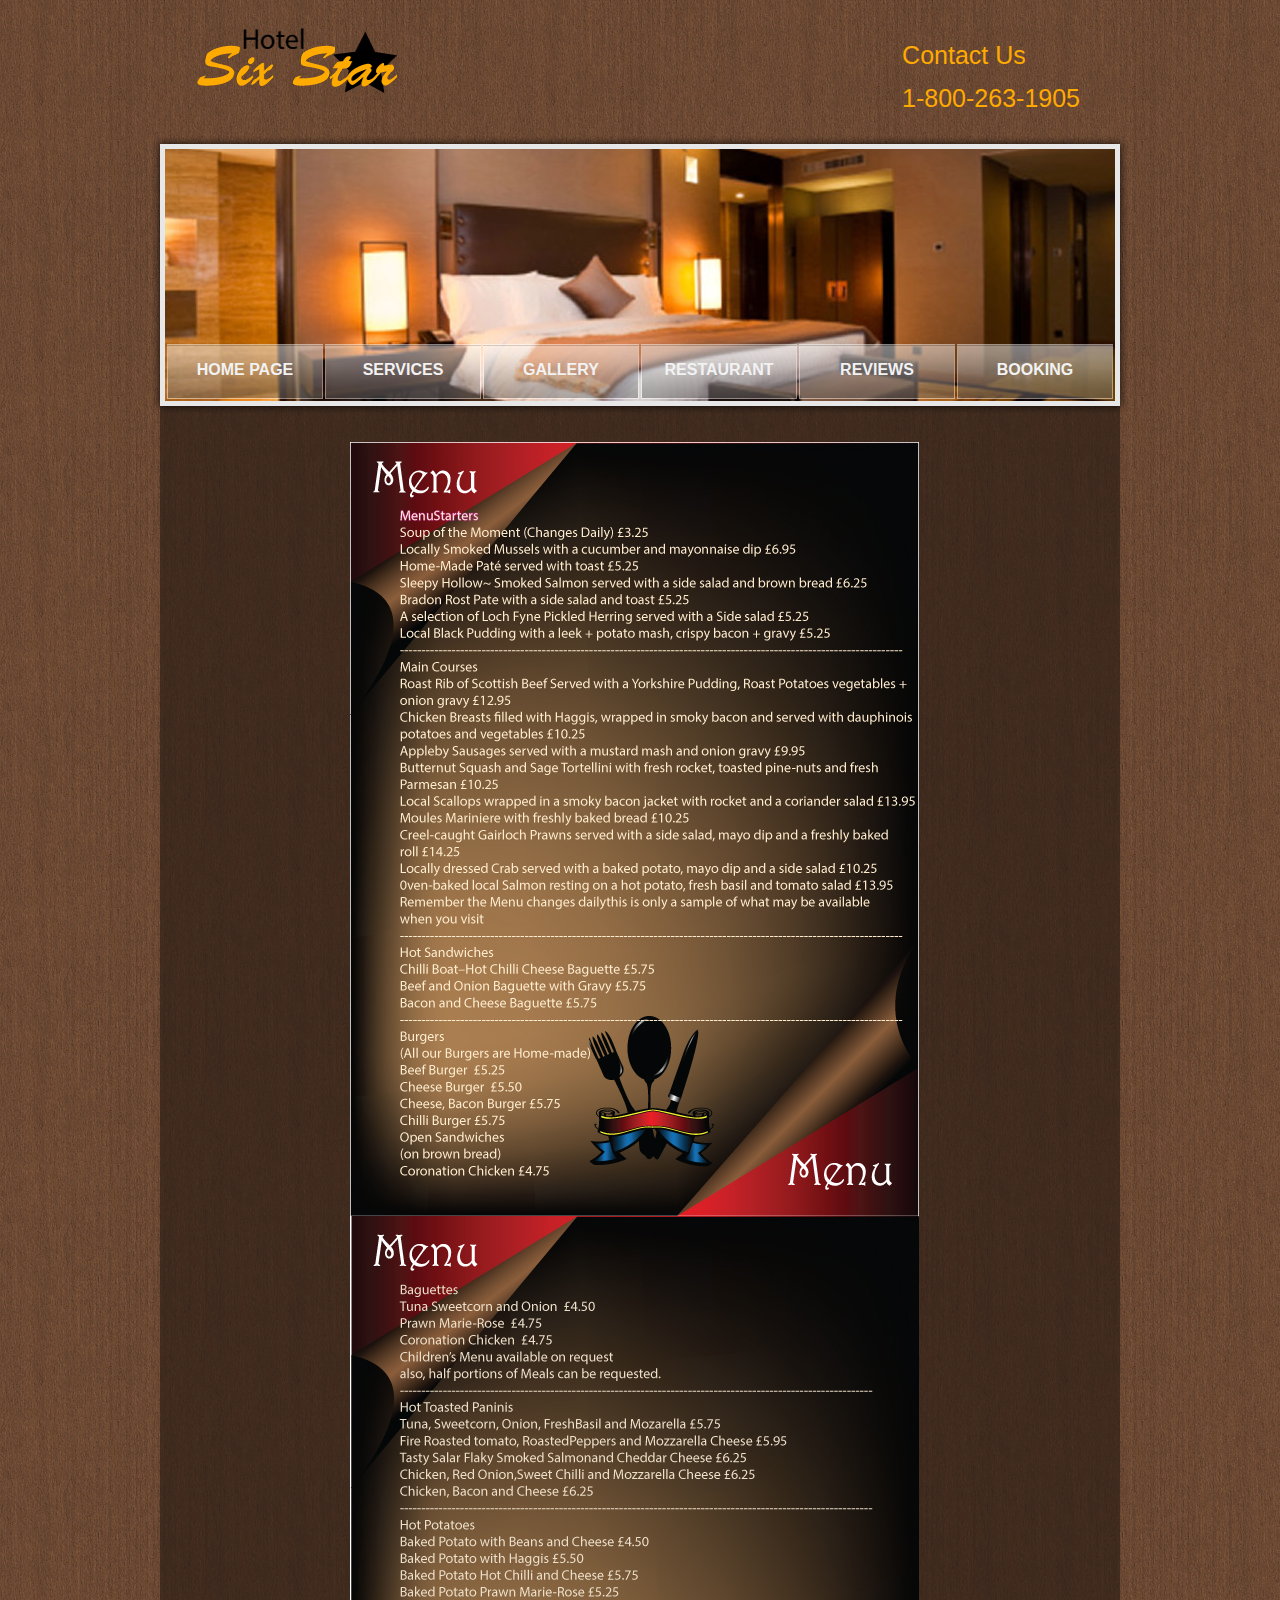
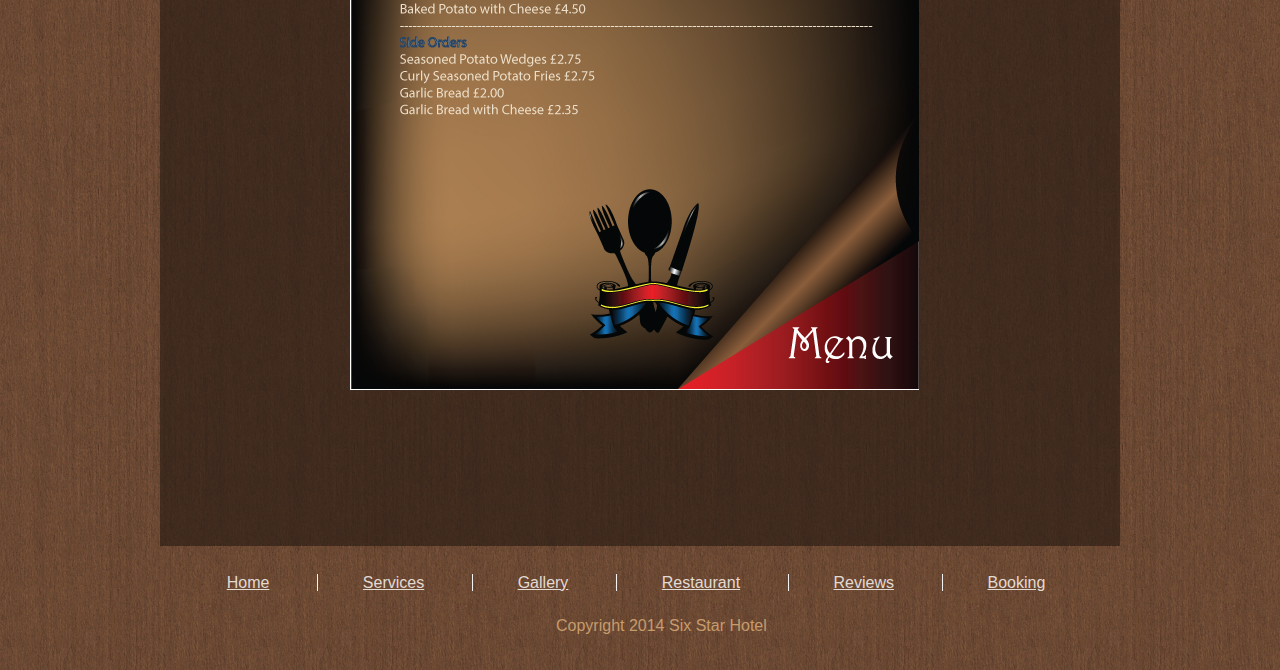
<file: menu.html>
﻿<!DOCTYPE html PUBLIC "-//W3C//DTD XHTML 1.0 Strict//EN" "http://www.w3.org/TR/xhtml1/DTD/xhtml1-strict.dtd">
<html xmlns="http://www.w3.org/1999/xhtml" xml:lang="en" lang="en">
<head>
<title>Hotel Six Star</title>
<meta http-equiv="Content-Type" content="text/html; charset=utf-8" />
<meta http-equiv="Content-Style-Type" content="text/css" />
<link href="style.css" rel="stylesheet" type="text/css" />
<link href="layout.css" rel="stylesheet" type="text/css" />
<script src="js/maxheight.js" type="text/javascript"></script>

</head>
<body id="page5" onload="new ElementMaxHeight();">
<div id="main">
<!-- header -->
	<div id="header" class="small">
		<div class="row-1">
			<div class="wrapper">
				<img src="images/LOGO.png" alt="Hotel Six Star Logo"/>
				<div class="phones">
					<p>Contact Us</p>
					<p>1-800-263-1905</p>
				</div>
			</div>
		</div>
		<div class="row-2 alt">
	 		<div class="indent">
<!-- header-box-small begin -->
				<div class="header-box-small">
					<div class="inner">
						<ul class="nav">
					 		<li><a href="index.html">Home page</a></li>
							<li><a href="services.html">Services</a></li>
							<li><a href="gallery.html">Gallery</a></li>
							<li><a href="restaurant.html">Restaurant</a></li>
							<li><a href="reviews.php">Reviews</a></li>
							<li><a href="booking.php">Booking</a></li>
						</ul>
					</div>
				</div>
<!-- header-box-small end -->
			</div>
		</div>
       </div> 
<!-- content -->
	<div id="content">
		<div class="gallery"></div>
		<div class="indent">
			<ul class="list4">
				<li>
				  <form id="form1" method="post" action="">
				    <p>
				      <input type="image" name="imageField" id="imageField" src="images/restaurant-menu1.jpg" alt="Menu" />
			          <input type="image" name="imageField2" id="imageField2" src="images/restaurant-menu2.jpg" alt="Menu" />
				    </p>
			      </form>
				</li>
				<li></li>
				<li><h6>&nbsp;</h6>
				</li>
				<li></li>
			</ul>
		</div>
	</div>

</div>
<!-- footer -->
	<footer>
  		<ul class="nav">
	 		<li><a href="index.html">Home</a></li>
			<li><a href="services.html">Services</a></li>
			<li><a href="gallery.html">Gallery</a></li>
			<li><a href="restaurant.html">Restaurant</a></li>
			<li><a href="reviews.php">Reviews</a></li>
			<li><a href="booking.php">Booking</a></li>
		</ul>
		<div class="wrapper">
			<div class="fleft">Copyright 2014 Six Star Hotel</div>
		</div>
	</footer>
</body>
</html>
</file>
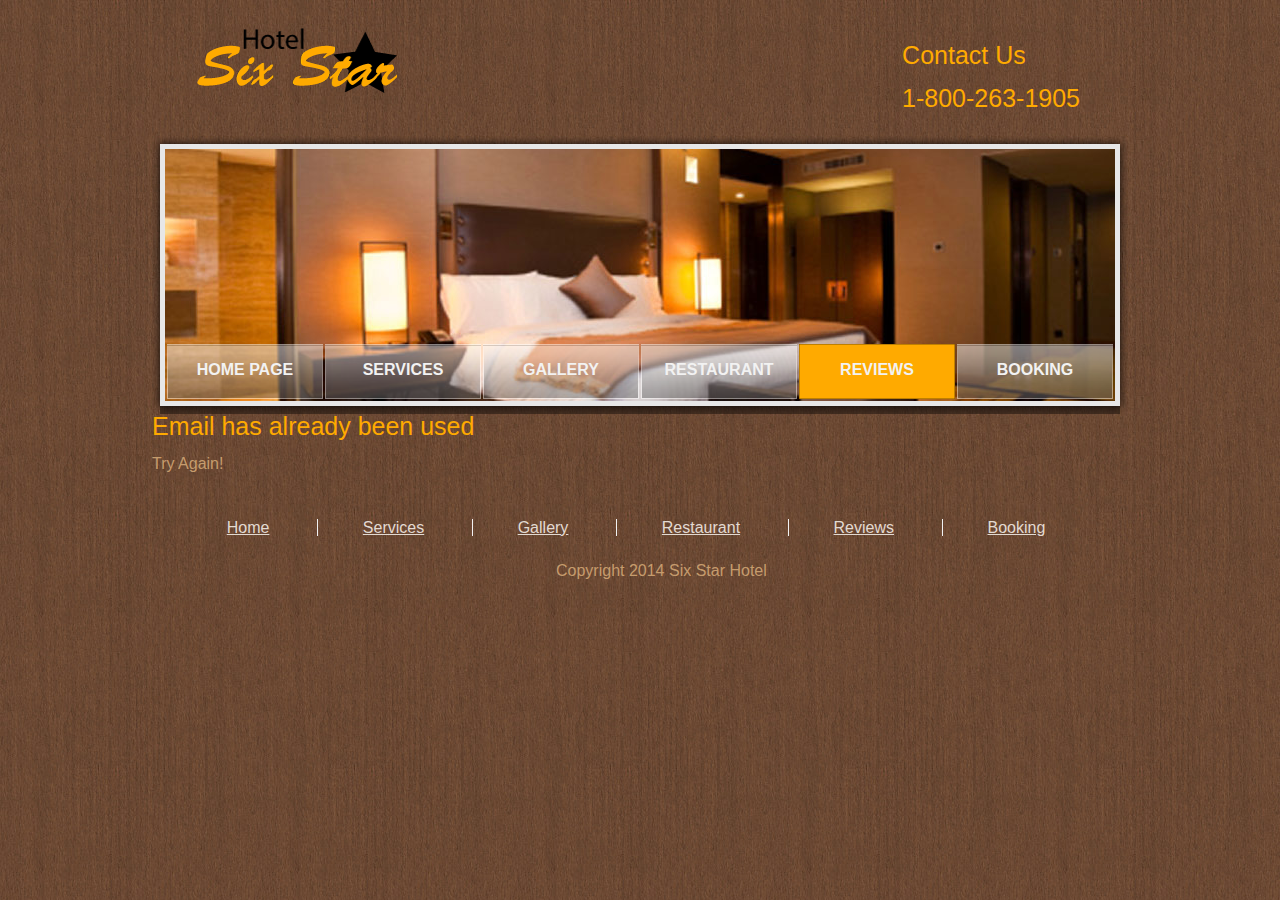
<file: reviewsfailed.html>
﻿<!DOCTYPE html PUBLIC "-//W3C//DTD XHTML 1.0 Strict//EN" "http://www.w3.org/TR/xhtml1/DTD/xhtml1-strict.dtd">
<html xmlns="http://www.w3.org/1999/xhtml" xml:lang="en" lang="en">
<head>
<title>Hotel Six Star</title>
<meta http-equiv="Content-Type" content="text/html; charset=utf-8" />
<meta http-equiv="Content-Style-Type" content="text/css" />
<link href="style.css" rel="stylesheet" type="text/css" />
<link href="layout.css" rel="stylesheet" type="text/css" />
<script src="js/maxheight.js" type="text/javascript"></script>

</head>
<body id="page5" onload="new ElementMaxHeight();">
<div id="main">
<!-- header -->
	<div id="header" class="small">
		<div class="row-1">
			<div class="wrapper">
				<img src="images/LOGO.png" alt="Hotel Six Star Logo"/>
				<div class="phones">
					<p>Contact Us</p>
					<p>1-800-263-1905</p>
				</div>
			</div>
		</div>
		<div class="row-2 alt">
	 		<div class="indent">
<!-- header-box-small begin -->
				<div class="header-box-small">
					<div class="inner">
						<ul class="nav">
					 		<li><a href="index.html">Home page</a></li>
							<li><a href="services.html">Services</a></li>
							<li><a href="gallery.html">Gallery</a></li>
							<li><a href="restaurant.html">Restaurant</a></li>
							<li><a href="Reviews.html" class="current">Reviews</a></li>
							<li><a href="booking.html">Booking</a></li>
						</ul>
					</div>
				</div>
<!-- header-box-small end -->
			</div>
		</div>
       </div> 
<!-- content -->
<h3>Email has already been used</h3>
<p>Try Again!</p>

</div>
</body>
<!-- footer -->
	<footer>
  		<ul class="nav">
	 		<li><a href="index.html">Home</a></li>
			<li><a href="services.html">Services</a></li>
			<li><a href="gallery.html">Gallery</a></li>
			<li><a href="restaurant.html">Restaurant</a></li>
			<li><a href="reviews.php">Reviews</a></li>
			<li><a href="booking.php">Booking</a></li>
		</ul>
		<div class="wrapper">
			<div class="fleft">Copyright 2014 Six Star Hotel</div>
		</div>
	</footer>
</html>
</file>
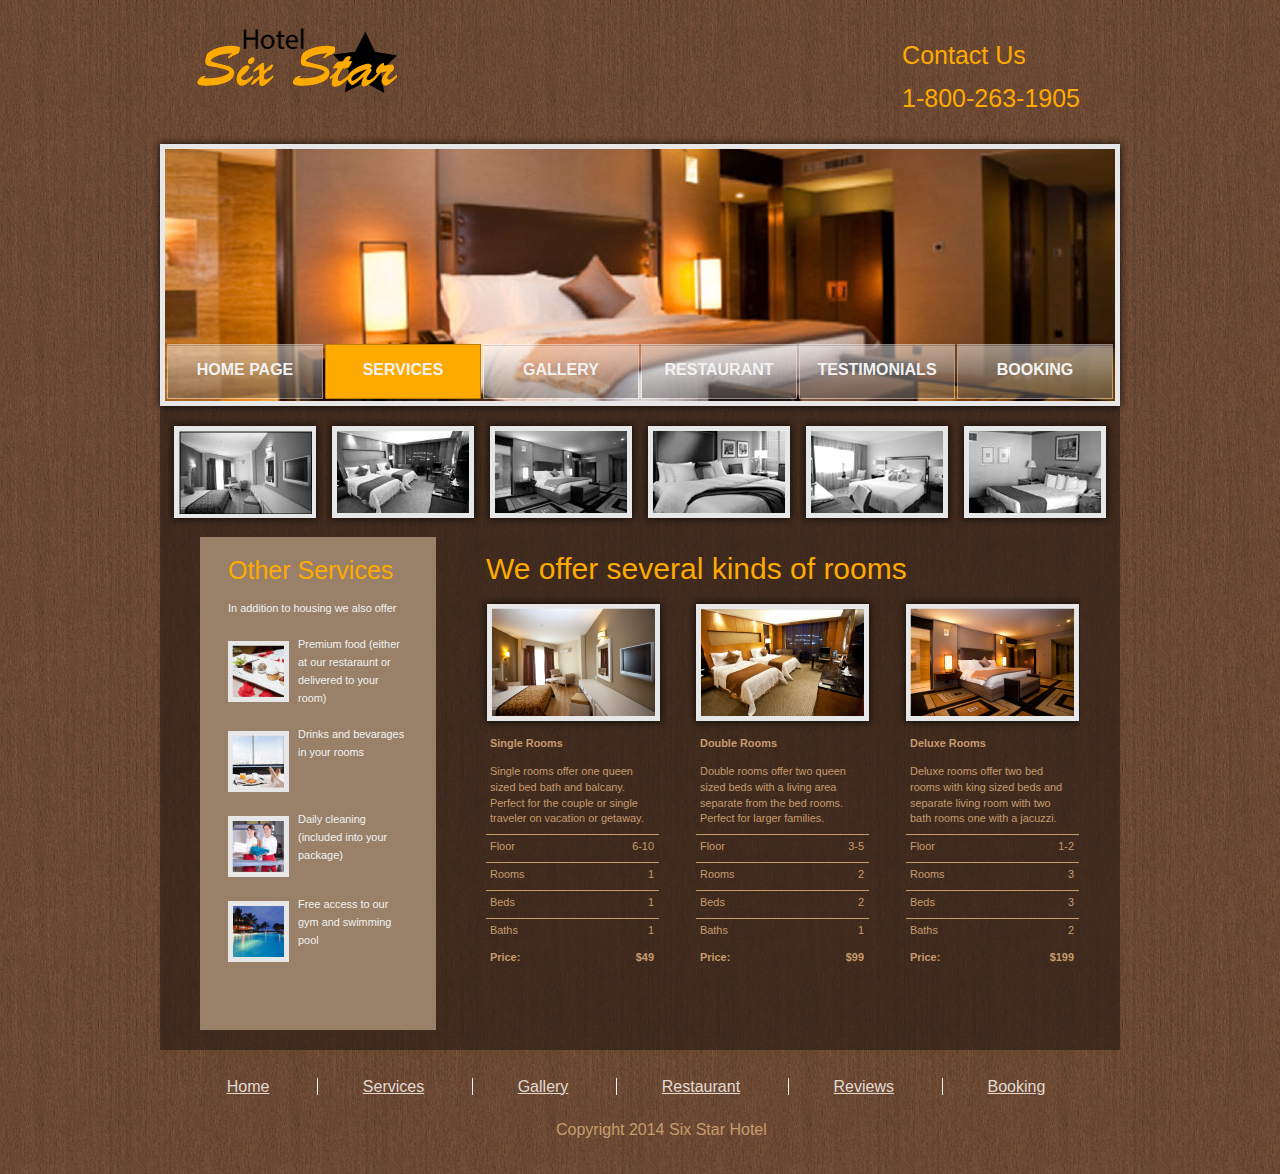
<file: services.html>
<!DOCTYPE html PUBLIC "-//W3C//DTD XHTML 1.0 Strict//EN" "http://www.w3.org/TR/xhtml1/DTD/xhtml1-strict.dtd">
<html xmlns="http://www.w3.org/1999/xhtml" xml:lang="en" lang="en">
<head>
<title>Hotel Six Star</title>
<meta http-equiv="Content-Type" content="text/html; charset=utf-8" />
<meta http-equiv="Content-Style-Type" content="text/css" />
<link href="style.css" rel="stylesheet" type="text/css" />
<link href="layout.css" rel="stylesheet" type="text/css" />
<script src="js/maxheight.js" type="text/javascript"></script>

</head>
<body id="page2" onload="new ElementMaxHeight();">
<div id="main">
<!-- header -->
	<div id="header" class="small">
		<div class="row-1">
	 		<div class="wrapper">
				<img src="images/LOGO.png" alt="Hotel Six Star Logo"/>
				<div class="phones">
					<p>Contact Us</p>
					<p>1-800-263-1905</p>
				</div>
			</div>
		</div>
		<div class="row-2 alt">
	 		<div class="indent">
<!-- header-box-small begin -->
				<div class="header-box-small">
					<div class="inner">
						<ul class="nav">
					 		<li><a href="index.html">Home page</a></li>
							<li><a href="services.html" class="current">Services</a></li>
							<li><a href="gallery.html">Gallery</a></li>
							<li><a href="restaurant.html">Restaurant</a></li>
							<li><a href="testimonials.html">Testimonials</a></li>
							<li><a href="booking.php">Booking</a></li>
						</ul>
					</div>
				</div>
<!-- header-box-small end -->
			</div>
		</div>
	</div>
<!-- content -->
	<div id="content">
		<div class="gallery">
			<ul>
				<li><a href="#"><img alt="Single Room" src="images/2page-img1.jpg" /></a></li>
				<li><a href="#"><img alt="Double Room" src="images/2page-img2.jpg" /></a></li>
				<li><a href="#"><img alt="Deluxe Room" src="images/2page-img3.jpg" /></a></li>
				<li><a href="#"><img alt="Single Room" src="images/2page-img4.jpg" /></a></li>
				<li><a href="#"><img alt="Extra Room" src="images/2page-img5.jpg" /></a></li>
				<li><a href="#"><img alt="Second Bed Room" src="images/2page-img6.jpg" /></a></li>
			</ul>
		</div>
		<div class="wrapper">
			<div class="aside2 maxheight">
<!-- box begin -->
				<div class="box maxheight">
					<div class="inner">
						<h3>Other Services</h3>
						<div class="txt1">
					 		<p>In addition to housing we also offer</p>
							<ul class="img-list">
								<li><img alt="Premium Food " src="images/2page-img7.jpg" />Premium food (either at our restaraunt or delivered to your room)</li>
								<li><img alt="Drinks and Bevarages" src="images/2page-img8.jpg" />Drinks and bevarages in your rooms</li>
								<li><img alt="Daily Cleaning" src="images/2page-img9.jpg" />Daily cleaning (included into your package)</li>
								<li><img alt="Gym and Pool" src="images/2page-img10.jpg" />Free access to our gym and swimming pool</li>
							</ul>
						</div>
					</div>
				</div>
<!-- box end -->
			</div>
			<div class="content2">
				<div class="indent">
					<h2>We offer several kinds of rooms</h2>
					<div class="container">
						<div class="col-1">
				 			<img alt="Single Room" src="images/2page-img11.png" class="extra-img png"/>
							<dl class="list1">
								<dt>Single Rooms</dt>
								<dd>Single rooms offer one queen sized bed bath and balcany. Perfect for the couple or single traveler on vacation or getaway.</dd>
								<dd><span>6-10</span>Floor</dd>
								<dd><span>1</span>Rooms</dd>
								<dd><span>1</span>Beds</dd>
								<dd class="alt"><span>1</span>Baths</dd>
								<dd class="last"><span>$49</span>Price:</dd>
							</dl>
							
						</div>
						<div class="col-2">
					 		<img alt="Double Room" src="images/2page-img12.png" class="extra-img png"/>
							<dl class="list1">
								<dt>Double Rooms</dt>
								<dd>Double rooms offer two queen sized beds with a living area separate from the bed rooms. Perfect for larger families.</dd>
								<dd><span>3-5</span>Floor</dd>
								<dd><span>2</span>Rooms</dd>
								<dd><span>2</span>Beds</dd>
								<dd class="alt"><span>1</span>Baths</dd>
								<dd class="last"><span>$99</span>Price:</dd>
							</dl>
							
						</div>
						<div class="col-3">
					 		<img alt="Deluxe Room" src="images/2page-img13.png" class="extra-img png"/>
							<dl class="list1">
								<dt>Deluxe Rooms</dt>
								<dd>Deluxe rooms offer two bed rooms with king sized beds and separate living room with two bath rooms one with a jacuzzi.</dd>
								<dd><span>1-2</span>Floor</dd>
								<dd><span>3</span>Rooms</dd>
								<dd><span>3</span>Beds</dd>
								<dd class="alt"><span>2</span>Baths</dd>
								<dd class="last"><span>$199</span>Price:</dd>
							</dl>
							
						</div>
						<div class="clear"></div>
					</div>
				</div>
			</div>
		</div>
	</div>
</div>
<!-- footer -->
	<footer>
  		<ul class="nav">
	 		<li><a href="index.html">Home</a></li>
			<li><a href="services.html">Services</a></li>
			<li><a href="gallery.html">Gallery</a></li>
			<li><a href="restaurant.html">Restaurant</a></li>
			<li><a href="reviews.php">Reviews</a></li>
			<li><a href="booking.php">Booking</a></li>
		</ul>
		<div class="wrapper">
			<div class="fleft">Copyright 2014 Six Star Hotel</div>
		</div>
	</footer>
</body>
</html>
</file>
<file: style.css>
* {margin:0;padding:0}
html,body {height:100%}
body {background:url(images/tileable-dark-brown-wood-background.jpg) center top #403021;font-family:"Myriad Pro",Geneva,sans-serif;font-size:100%;line-height:1.125em;color:#c69c6d}
input,select,textarea {font-family:"Myriad Pro",Geneva,sans-serif;font-size:1em}
.fleft {float:left}
.clear {clear:both}
.alignright {text-align:right}
.aligncenter {text-align:center}
.wrapper {width:100%;overflow:hidden}
.container {width:100%}
p {margin-bottom:18px}
/* forms */
input,select {vertical-align:middle;font-weight:normal}
img {border:0;vertical-align:top;text-align:left}
object {vertical-align:top;outline:none}
#reservation-form {font-size:.91em;font-weight:bold}
#reservation-form fieldset {border:none}
#reservation-form .field {display:block;height:55px; padding-top: 10px; color: #f2f2f2}
#reservation-form .field input {
	float: right;
	margin-top: -35px;
	margin-left: -200px;
}
#reservation-form label {
	display: block;
	padding-bottom: 4px;
	color: f2f2f2;
}
#reservation-form select {background:#f2f2f2;color:#403021}
#reservation-form select.select1 {width:40px;margin-right:10px}
#reservation-form select.select2 {width:127px}
#reservation-form input {
	width: 25px;
	text-align: center;
	background: #f2f2f2;
	color: #403021
}
#reservation-form .filedinfo email{
	margin-top: 10px;
}
#reservation-form .fieldinfo input{
	width: 150px;
	height: 18px;
}
#reservation-form .fieldinfo2 input{
	width: 150px;
	height: 18px;
}
#reservation-form .fieldinfo2,.fieldtel{
	margin-top: 10px;
}
.tel2{
	margin-left: 10px;
}		
#reservation-form .button{
	font-size:1em;
	padding-top: 25px;
	width: 20px;
}
.fieldright{
	float: right;
	width: 200px;
	margin-top: -160px;
}
.fieldleft{
	width: 200px;
}
#sprytextfield1 input,#sprytextfield2 input,#sprytextfield3 input,#sprytextfield4 input{
	width: 100pt;
}
fieldset.date { 
  margin: 0; 
  padding: 0; 
  
  padding-bottom: .5em; 
  display: block; 
  border: none; 
} 

fieldset.date legend {
	margin: 0;
	padding: 0;
	margin-top: 0.25em;
	font-size: 100%;
	color: f2f2f2;
} 


fieldset.date label { 
  position: absolute; 
  top: -20em; 
  left: -200em; 
} 

fieldset.date select { 
margin: 0; 
padding: 0; 
font-size: 100%; 
display: inline; 
} 

span.inst { 
  font-size: 75%; 
  color: #ffaa00; 
  padding-left: .25em; 
} 


fieldset.date select:active, 
fieldset.date select:focus, 
fieldset.date select:hover 
{ 
  border-color: gray; 
  background-color: lightyellow; 
} 

/*Modal*/
.modalDialog {
	position: fixed;
	font-family: "Myriad Pro", Helvetica, sans-serif;
	top: 0;
	right: 0;
	bottom: 0;
	left: 0;
	background: 0x403021;
	z-index: 99999;
	opacity:0;
	-webkit-transition: opacity 400ms ease-in;
	-moz-transition: opacity 400ms ease-in;
	transition: opacity 400ms ease-in;
	pointer-events: none;
}
.modalDialog:target {
	opacity:1;
	pointer-events: auto;
}

.modalDialog > div {
	width: 600px;
	position: relative;
	margin: 10% auto;
	padding: 5px 20px 13px 20px;
	border-radius: 10px;
	background: 0x403021;
	background: -moz-linear-gradient(#998068, #7f5500);
	background: -webkit-linear-gradient(#998068, #7f5500);
	background: -o-linear-gradient(#998068, #7f5500);
	height: auto;
}
.close {
	background: #606061;
	color: #FFFFFF;
	line-height: 25px;
	position: absolute;
	right: -12px;
	text-align: center;
	top: -10px;
	width: 24px;
	text-decoration: none;
	font-weight: bold;
	-webkit-border-radius: 12px;
	-moz-border-radius: 12px;
	border-radius: 12px;
	-moz-box-shadow: 1px 1px 3px #000;
	-webkit-box-shadow: 1px 1px 3px #000;
	box-shadow: 1px 1px 3px #000;
}

.close:hover { background: #ffaa00; }
.par1{
	max-width: 150px;
	margin-left: 10px;
	float: left;
	width: 250px;
	
}
.par2{
	max-width: 150px;
	margin-left: 10px;
	float: left;
	margin-left: 45px;
}
.par3{
	max-width: 150px;
	margin-left: 10px;
	float: left;
	margin-left: 45px;
}
.num{
	float: right;
	margin-left: -150px;
	margin-top: -20px;
}
.room{
	width: 50px;
	line-height: .25em;
}
.per{
	margin-top: 10px;
}
.btn1{
	margin-top: 100px;
	width: 50px;
	height: 50px;
}
#button10{
	background-color: #F00;
	color: #FFF;
	}
/*pic viewer*/
.my_carousel { position: relative; width: 850px; margin: 0px; background-color: #998068; margin: 30px auto 20px auto; }

.carousel_container { height: 340px; margin: 0px; background: #ffffff url(images/tileable-dark-brown-wood-background.jpg) repeat 0px 0px; }
#carousel { margin: 0px auto 0px auto; width: 650px; height: 300px; }
#carousel img { width: 300px; height: 225px; cursor: pointer; }
.nextItem { position: absolute; top: 0px; left: 0px; cursor: pointer; height:inherit; }
.prevItem { position: absolute; top: 0px; right: 0px; cursor: pointer; height:inherit;}

.caption_container { width: 435px; border-left: 3px solid #403021; margin: 0px 0px 0px 165px; padding: 0px 0px 0px 20px; }
#captions h2 { font-family: "Myriad Pro"; font-size: 32px; font-weight: normal; margin: 0px 0px 5px 0px; color: #ffaa00; }
#captions p { font-family: Arial; font-size: 14px; color: #444; margin: 0px 0px 0px 3px; }

.carousel_data { display: none; }
/*review table*/
#tb1{
	width= 400px;
	}
#tb2{
	width= 400px;
	bgcolor="#CCCCCC"
	}	
#tb2{
	width= 400px;
	bgcolor="#CCCCCC"
	}	
/* list */
ul {list-style:none}
/* other */
.img-indent {margin:0 10px 0 -8px;float:left}
.img-indent.alt {margin-right:25px;}
.img-box {width:100%;overflow:hidden;padding-bottom:20px}
.img-box img {float:left;margin:0 20px 0 0}
.extra-wrap {overflow:hidden;}
.p1 {margin-bottom:9px}
.p2 {margin-bottom:18px}
.p3 {margin-bottom:27px}
.alt-top {padding-top:9px}
/* txt,links,lines,titles */
a {color:#ffaa00;outline:none}
a:hover{
	text-decoration: none;
	color: f2f2f2;
}
h1 {font-family:"Myriad Pro",Arial,Helvetica,sans-serif;font-size:60px;line-height:1em;color:#FFaa00;text-transform:uppercase;font-weight:normal}
h1 a {color:#ffaa00;text-decoration:none}
h2 {font-family:"Myriad Pro",Arial,Helvetica,sans-serif;color:#ffaa00;font-size:30px;line-height:1em;font-weight:normal;margin-bottom:12px}
h3 {font-family:"Myriad Pro",Arial,Helvetica,sans-serif;color:#ffaa00;font-size:25px;line-height:1em;font-weight:normal;margin-bottom:16px}
h4 {font-size:.91em}
h5 {font-size:1.33em;color:#ffaa00;padding-top:10px;margin-bottom:26px}
h6 {font-size:1em;color:#ffaa00}
.txt1 {font-size:.91em; color: #f2f2f2}
.txt2 {color:#c30000;font-size:1.33em;text-transform:uppercase}
.link1 {display:block;float:left;background:url(images/link1-bgd.gif) left top repeat-x;color:#f2f2f2;text-decoration:none}
.link1 em {display:block;background:url(images/link1-left.gif) no-repeat left top}
.link1 b {display:block;background:url(images/link1-right.gif) no-repeat right top;padding:2px 15px 2px 15px;font-weight:normal;font-style:normal}
.link1:hover {text-decoration:underline}
.button {
	text-align: center;
	font-size: 0.91em;
	width: 50px;
	padding-top: 25px;
	color: f2f2f2;
}
.modalDialog .button{
	text-align: center;
	font-size: 0.91em;
	width: 50px;
	padding-top: 250px;
	padding-left: 200px;
	color: f2f2f2;
}
.button span {display:inline-block;background:url(images/button-side.gif) no-repeat left top;padding-left:1px}
.button span span {background:url(images/button-side.gif) no-repeat right top;padding-right:1px;padding-left:0}
.button span span a {display:inline-block;background:url(images/button-bg.gif) left top repeat-x;padding:0 0 3px 0;color:#d5c6bb;width:152px;text-decoration:none;text-transform:uppercase;font-weight:bold}
.button span span a:hover {
	text-decoration: underline;
}
.button1 {text-align:center;font-size:.91em}
.button1 span {display:inline-block;background:url(images/button-side.gif) no-repeat left top;padding-left:1px}
.button1 span span {background:url(images/button-side.gif) no-repeat right top;padding-right:1px;padding-left:0}
.button1 span span a {display:inline-block;background:url(images/button-bg.gif) left top repeat-x;padding:0 20px 3px 20px;color:#998068;text-decoration:none;text-transform:uppercase;font-weight:bold}
.button1 span span a:hover {text-decoration:underline}
.line-hor {background:#4d3525;height:1px;overflow:hidden;font-size:0;line-height:0;margin:21px 0 16px 0}
.line-ver {background-image:url(images/line-ver.gif);background-repeat:repeat-y;width:100%}
.title {margin-bottom:20px}
/* boxes */
.box {background:#998068;width:100%}
.box .inner {padding:21px 30px 30px 28px}
.dept-list {float:left}
.dept-list dd {clear:both;text-align:right}
.dept-list dd span {float:left;padding-right:25px}
.dept-list dd p {text-align:left}
/* header */
#header .row-1 {height:136px;}
#header .row-2 {
	height: 390px;
	background: url(images/header-bg.png) no-repeat left bottom
}
#header .row-2.alt {height:278px;background:url(images/header-bg1.png) no-repeat left bottom;width:100%;padding:0;margin:0}
#header .row-2 .indent {padding:13px 0 0 13px}
#header img {
	float: left;
	padding: 25px 0 0 45px
}
#header .phones {float:right;font-family:"Myriad Pro",Arial,Helvetica,sans-serif;font-size:25px;line-height:1em;color:#FFAA00;padding:43px 48px 0 0;}
.header-box {background:url(images/header-bg1.jpg) no-repeat left top;width:950px;height:364px}
.header-box .inner {padding:307px 0 0 2px}
.header-box-small {background:url(images/header-bg-small.jpg) no-repeat left top;width:950px;height:252px;}
.header-box-small .inner {padding:195px 0 0 2px}
#header .nav {width:100%;overflow:hidden}
#header .nav li {display:inline}
#header .nav li a {display:block;float:left;width:156px;height:55px;line-height:52px;font-size:16px;text-transform:uppercase;font-weight:bold;color:#f2f2f2;text-decoration:none;font-family:"Myriad Pro",Arial,Helvetica,sans-serif;text-align:center;margin-right:2px;background:url(images/nav-bg1.png) no-repeat left top}
#header .nav li a:hover {background:url(images/nav-bg2.png) no-repeat left top}
#header .nav li a.current {background:url(images/nav-bg2.png) no-repeat left top}
/* content */
#content {background:url(images/content-bg.png) left top;margin:0 8px; padding:11px 40px 20px 40px}
#content .indent {padding:17px 0 20px 0}
#content ul {padding-bottom:20px}
#content ul li {background:url(images/bull1.gif) no-repeat left 8px;padding:0 0 0 13px}
.contacts-list dt {font-weight:bold;margin-bottom:10px}
.contacts-list dd {font-weight:bold}
#content .gallery {width:100%;}
#content .gallery ul {overflow:hidden;margin:-7px -40px -11px -32px;position:relative}
#content .gallery ul li {background:url(images/img-wrapper.png) no-repeat left top;width:155px;height:110px;padding:0;float:left;margin-right:3px}
#content .gallery ul li img {margin:13px 0 0 11px}
#content .gallery-images {width:100%}
#content .gallery-images ul {overflow:hidden;margin:0 -32px -14px 0;position:relative;padding-bottom:0}
#content .gallery-images ul li {float:left;padding:0 0 14px 0;background:none;margin-right:16px}
#content .img-list li {width:100%;overflow:hidden;background:none;padding:0 0 18px 0}
#content .img-list li img {float:left;margin:6px 9px 0 0}
.ic, .ic a {border:0;float:right;background:#f2f2f2;color:#f2f2f2;width:50%;line-height:10px;font-size:10px;margin:-220% 0 0 0;overflow:hidden;padding:0}
.extra-img {position:relative;margin:0 -9px 0 -8px}
.gallery-main {background:url(images/gallery-wrapper.png) no-repeat left top;width:607px;height:433px;margin:0 -10px 0 -6px;position:relative}
.gallery-main .inner {padding:12px 0 0 12px}
.gallery-main .prev {position:absolute;left:11px;top:12px}
.gallery-main .next {position:absolute;right:11px;top:12px}
.list1 {font-size:.91em;padding:4px 0 15px 0}
.list1 dt {font-weight:bold;color:#c69c6d;margin-bottom:12px;padding:0 0 0 4px}
.list1 dd {border-bottom:1px solid #c69c6d;padding:0 5px 7px 4px;margin-bottom:4px;line-height:1.45em}
.list1 dd span {float:right}
.list1 dd.alt {border-bottom:none}
.list1 dd.last {font-weight:bold;color:#c69c6d;border-bottom:none}
#content .list2 {padding-bottom:8px}
#content .list2 li {font-size:.91em;padding-bottom:8px}
#content .list3 li {text-decoration:none; color: #f2f2f2}
#content .list3 li a:hover {text-decoration:underline}
#content .list4 li {width:100%;overflow:hidden;padding:0;background:none;font-size:.91em;padding-bottom:15px}
#content .list4 li img {float:left;margin:0 13px 0 0}
#content .aside ul {font-size:.91em}
.list4{
	margin-left: 150px;
}
/* footer */
footer {font-family:"Myriad Pro",Helvetica,sans-serif;padding:28px 40px 35px 40px}
footer a {color:#e3dad2}
footer .nav {text-align:center;padding-bottom:25px}
footer .nav li {display:inline}
footer .nav li {
	padding: 0 48px 0 40px;
	color: #f2f2f2;
	border-right: solid #f2f2f2 1px;
}
footer .nav li:last-child{
	border-right: none;
}
.fleft{
	padding-left: 43%;
}
</file>
<file: layout.css>
#main {width:976px;margin:0 auto;position:relative}
#header {height:526px;}
#header.small {height:414px}
#header, #content, #footer {font-size:0.75em}
.col-1, .col-2, .col-3 {float:left}
.aside {
	float: left;
	width: 525px;
	margin-right: 50px
}
.aside2 {
	float: left;
	width: 236px;
	margin-right: 50px
}
.content {
	float: left;
	width: 300px;
	position: relative
}
.content2 {
	float: left;
	width: 594px;
	position: relative
}
/* index.html */
#page1 #content .line-ver {background-position:297px top}
#page1 #content .col-1 {width:214px;margin-right:112px}
#page1 #content .col-2 {width:223px}
/* index-1.html */
#page2 #content .col-1 {width:173px;margin-right:37px}
#page2 #content .col-2 {width:173px;margin-right:37px}
#page2 #content .col-3 {width:173px}
/* index-2.html */
#page3 #content .col-1 {width:173px;margin-right:37px}
#page3 #content .col-2 {width:173px;margin-right:37px}
#page3 #content .col-3 {width:173px}
</file>
